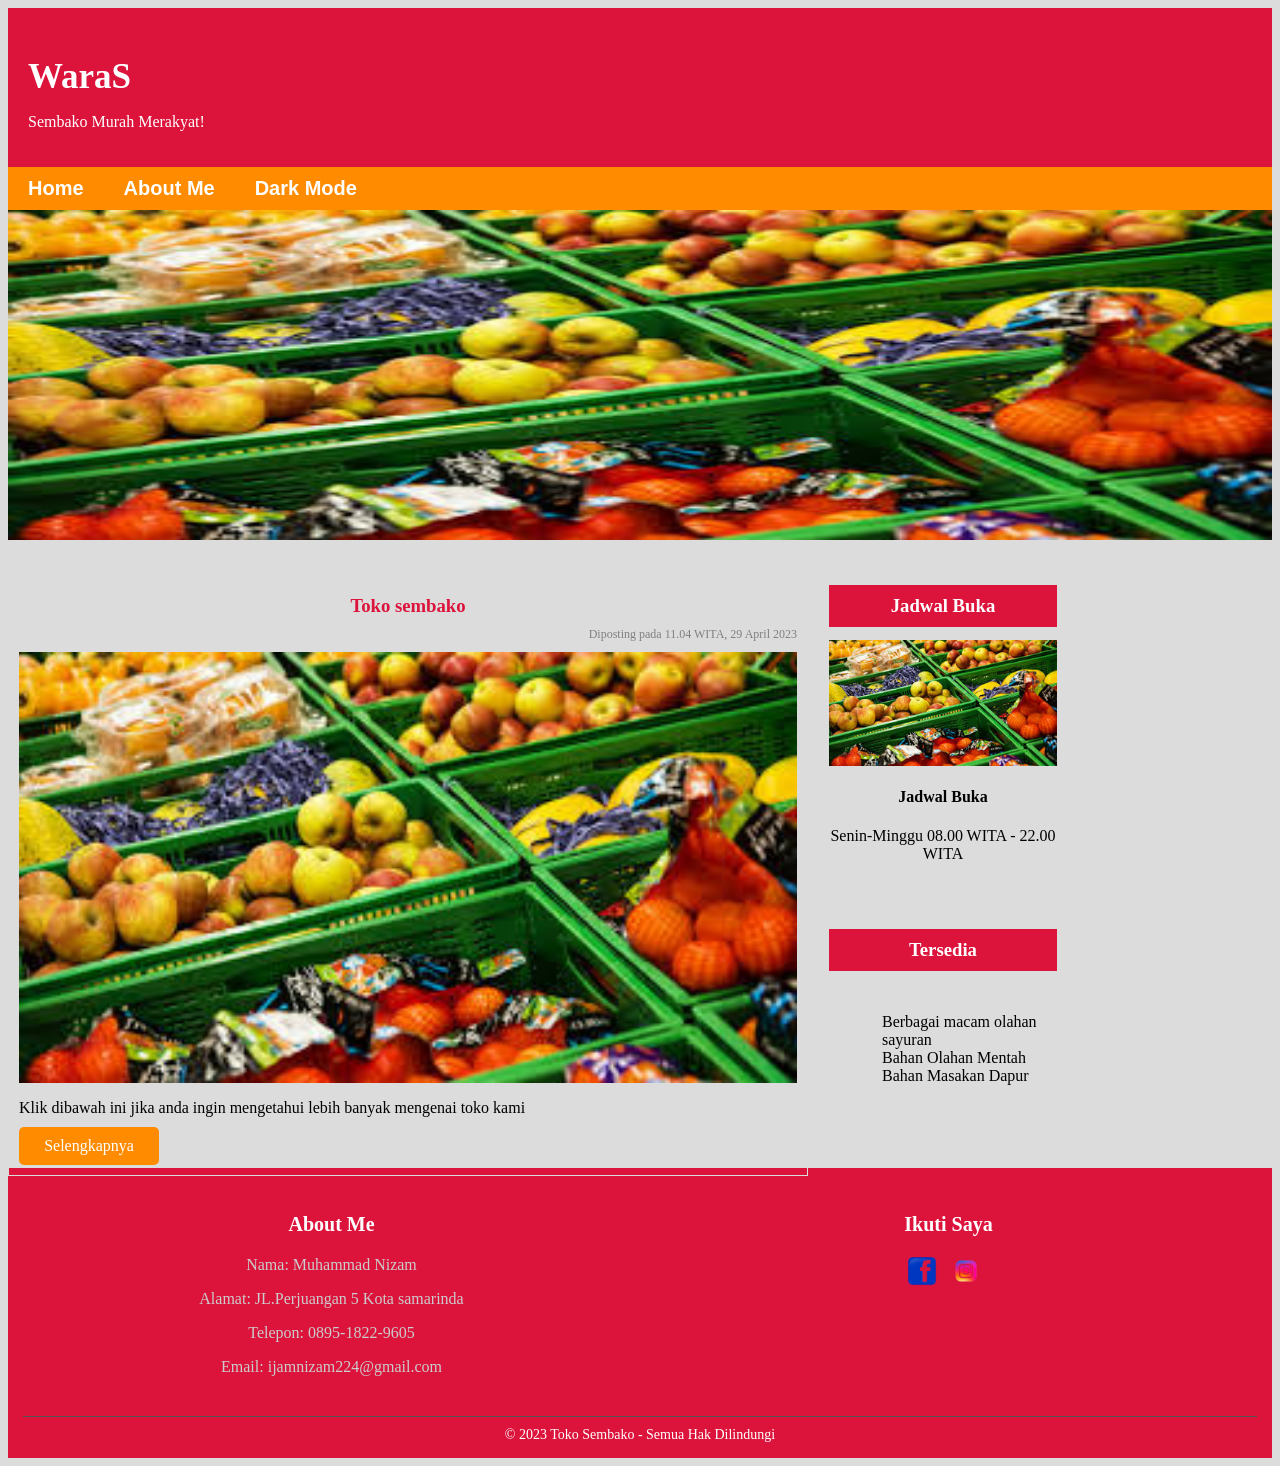
<file: Posstest 3/index.html>
<!DOCTYPE html>
<html lang="en">
<head>
    <meta charset="UTF-8">
    <meta name="viewport" content="width=device-width, initial-scale=1.0">
    <meta http-equiv="X-UA-Compatible" content="ie=edge">
    <title>Toko Sembako</title>
    <link rel="stylesheet" href="tampilan.css">
    <script src="https://code.jquery.com/jquery-3.6.0.min.js"></script>
</head>
<body>
    <div class="badan-utama">
        <header>
            <h2>WaraS</h2>
            <p>Sembako Murah Merakyat!</p>
        </header>
 
        <nav class="navigasi">
            <ul>
                <li><a class="active" href="index.html">Home</a></li>
                <li><a href="#idabout">About Me</a></li>
                <li><a id="mode-toggle" class="hitam" align="right">Dark Mode</a></li>
            </ul>
        </nav>
        <div class="banner">
            <img src="foto.jpeg" alt="gambar">
        </div>
        <div class="menu-tengah">
            <div class="kotak">
                <h3>Toko sembako</h3>
                <span class="tanggal-posting">
                    Diposting pada 11.04 WITA, 29 April 2023
                </span>
                <img src="foto.jpeg" alt="foto">
                <p>
                    Klik dibawah ini jika anda ingin mengetahui lebih banyak mengenai toko kami
                </p>
                <a class="tombol tombol-lengkap">Selengkapnya</a>
            </div>
        </div>
        <div class="menu-kanan">
            <div class="kotak">
                <h3>Jadwal Buka</h3>
                <img src="foto.jpeg" alt="foto">
 
                <h4 align="center">Jadwal Buka</h4>
                <center>
                    <p>Senin-Minggu 08.00 WITA - 22.00 WITA</p>
                </center>
            </div>
            <div class="kotak">
                <h3>Tersedia</h3>
                <nav class="olahan">
                    <ul>
                        <li><a>Berbagai macam olahan sayuran</a></li>
                        <li><a>Bahan Olahan Mentah</a></li>
                        <li><a>Bahan Masakan Dapur</a></li>
                    </ul>
                </nav>
            </div>
        </div>
        <footer class="footer">
            <div class="footer-content" id="idabout">
                <div class="footer-info">
                    <h3>About Me</h3>
                    <p>Nama: Muhammad Nizam</p>
                    <p>Alamat: JL.Perjuangan 5 Kota samarinda</p>
                    <p>Telepon: 0895-1822-9605</p>
                    <p>Email: <a href="mailto:[Alamat Email Anda]">ijamnizam224@gmail.com</a></p>
                </div>
                <div class="footer-social">
                    <h3>Ikuti Saya</h3>
                    <ul>
                        <li><a href="https://www.facebook.com/profile.php?id=100047245231406&mibextid=LQQJ4d"><img src="fb.png" alt="Facebook"></a></li>
                        <li><a href="https://instagram.com/___mazin.m?igshid=MzMyNGUyNmU2YQ=="><img src="ig.png" alt="Instagram"></a></li>
                    </ul>
                </div>
            </div>
            <div class="footer-bottom">
                &copy; 2023 Toko Sembako - Semua Hak Dilindungi
            </div>
        </footer>
    </div>

    <script>
        function toggleMode() {
            const body = document.body;
            body.classList.toggle("dark-mode");
            
            const aboutInfo = document.getElementById("idabout");
            if (body.classList.contains("dark-mode")) {
                aboutInfo.style.color = "#fff";
            } else {
                aboutInfo.style.color = "#333";
            }
        }

        document.getElementById("mode-toggle").addEventListener("click", toggleMode);

        $(document).ready(function () {
            $("a.hitam").click(function () {
                alert("Anda Akan Memasuki Mode Gelap");
            });
        });
    </script>
</body>
</html>
</file>
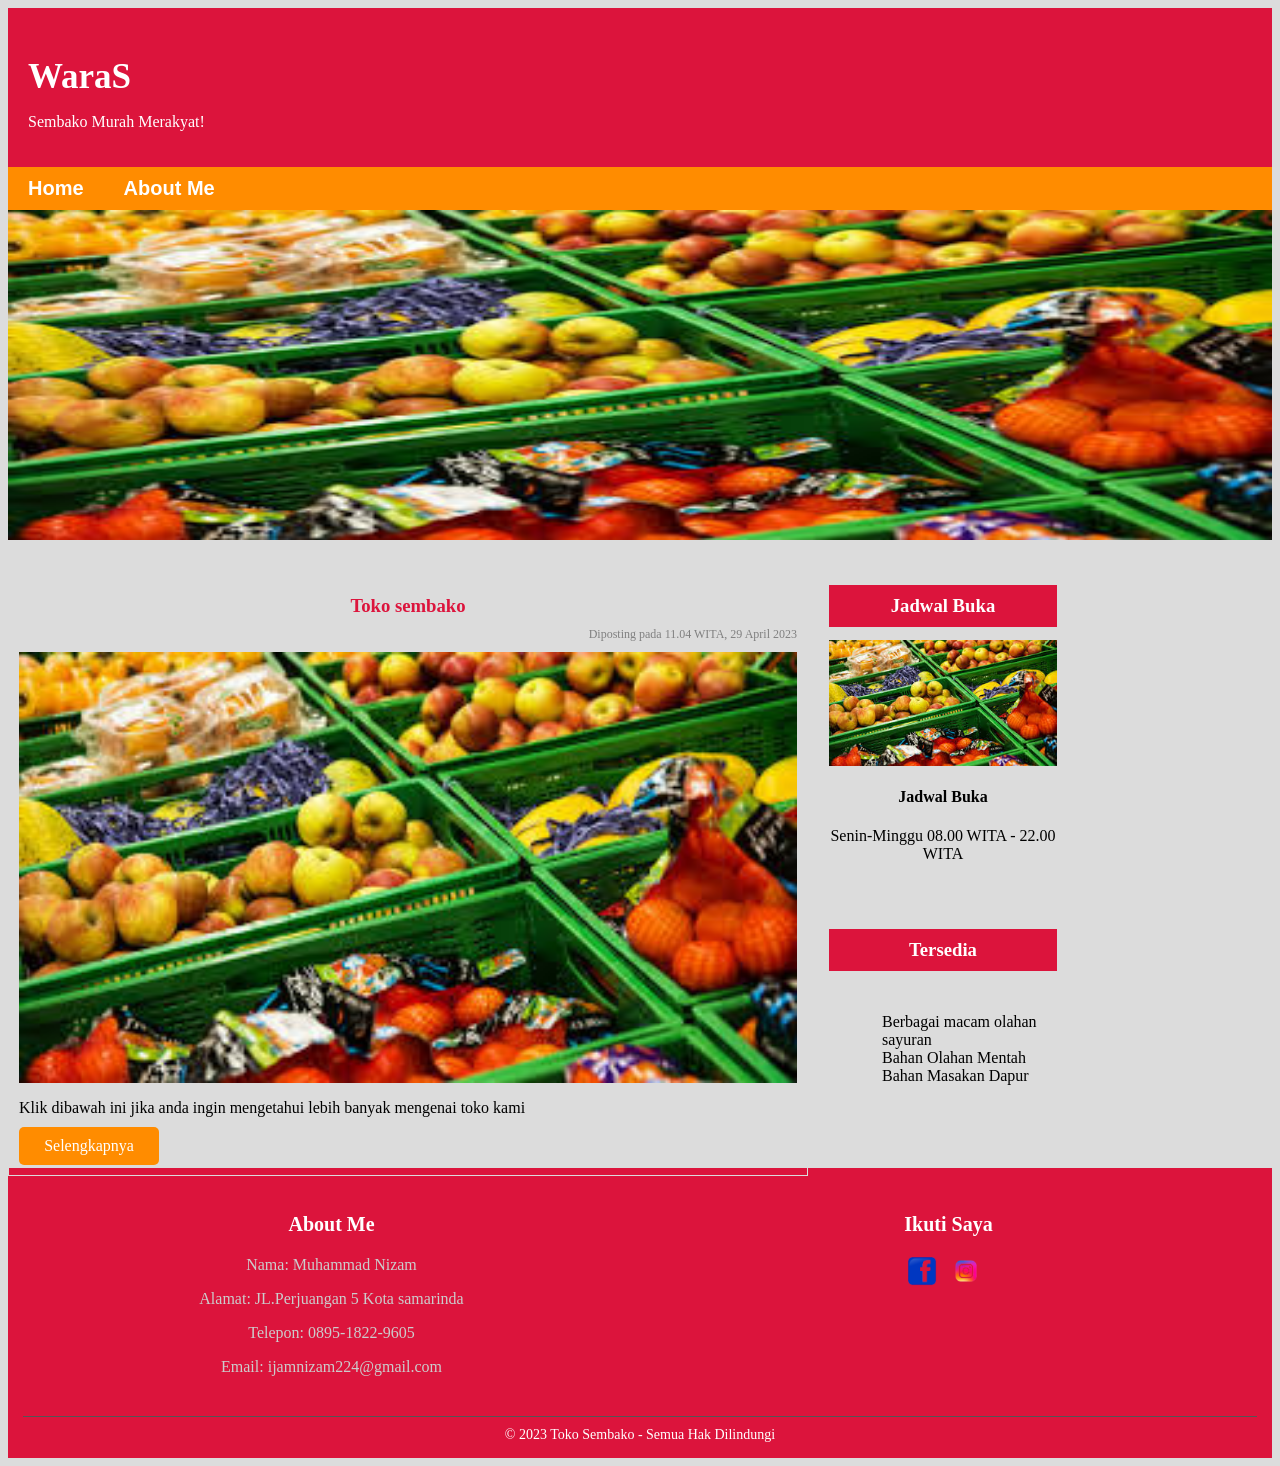
<file: Posttest 2/index.html>
<!DOCTYPE html>
<html lang="en">
<head>
    <meta charset="UTF-8">
    <meta name="viewport" content="width=device-width, initial-scale=1.0">
    <meta http-equiv="X-UA-Compatible" content="ie=edge">
    <title>Toko Sembako</title>
    <link rel="stylesheet" href="tampilan.css">
</head>
<body>
    <div class="badan-utama">
        <header>
            <h2>WaraS</h2>
            <p>Sembako Murah Merakyat!</p>
        </header>
 
        <nav class="navigasi">
            <ul>
                <li><a class="active" href="index.html">Home</a></li>
                <li><a href="#idabout">About Me</a></li>
            </ul>
        </nav>
        <div class="banner">
            <img src="foto.jpeg" alt="gambar">
        </div>
        <div class="menu-tengah">
            <div class="kotak">
                <h3>Toko sembako</h3>
                <span class="tanggal-posting">
                    Diposting pada 11.04 WITA, 29 April 2023
                </span>
                <img src="foto.jpeg" alt="foto">
                <p>
                    Klik dibawah ini jika anda ingin mengetahui lebih banyak mengenai toko kami
                </p>
                <a class="tombol tombol-lengkap" href="Lanjutan.html">Selengkapnya</a>
            </div>
        </div>
        <div class="menu-kanan">
            <div class="kotak">
                <h3>Jadwal Buka</h3>
                <img src="foto.jpeg" alt="foto">
 
                <h4 align="center">Jadwal Buka</h4>
                <center>
                    <p>Senin-Minggu 08.00 WITA - 22.00 WITA</p>
                </center>
            </div>
            <div class="kotak">
                <h3>Tersedia</h3>
                <nav class="olahan">
                    <ul>
                        <li><a>Berbagai macam olahan sayuran</a></li>
                        <li><a>Bahan Olahan Mentah</a></li>
                        <li><a>Bahan Masakan Dapur</a></li>
                    </ul>
                </nav>
            </div>
        </div>
        <footer class="footer">
            <div class="footer-content" id="idabout">
                <div class="footer-info">
                    <h3>About Me</h3>
                    <p>Nama: Muhammad Nizam</p>
                    <p>Alamat: JL.Perjuangan 5 Kota samarinda</p>
                    <p>Telepon: 0895-1822-9605</p>
                    <p>Email: <a href="mailto:[Alamat Email Anda]">ijamnizam224@gmail.com</a></p>
                </div>
                <div class="footer-social">
                    <h3>Ikuti Saya</h3>
                    <ul>
                        <li><a href="https://www.facebook.com/profile.php?id=100047245231406&mibextid=LQQJ4d"><img src="fb.png" alt="Facebook"></a></li>
                        <li><a href="https://instagram.com/___mazin.m?igshid=MzMyNGUyNmU2YQ=="><img src="ig.png" alt="Instagram"></a></li>
                    </ul>
                </div>
            </div>
            <div class="footer-bottom">
                &copy; 2023 Toko Sembako - Semua Hak Dilindungi
            </div>
        </footer>
    </div>
</body>
</html>
</file>
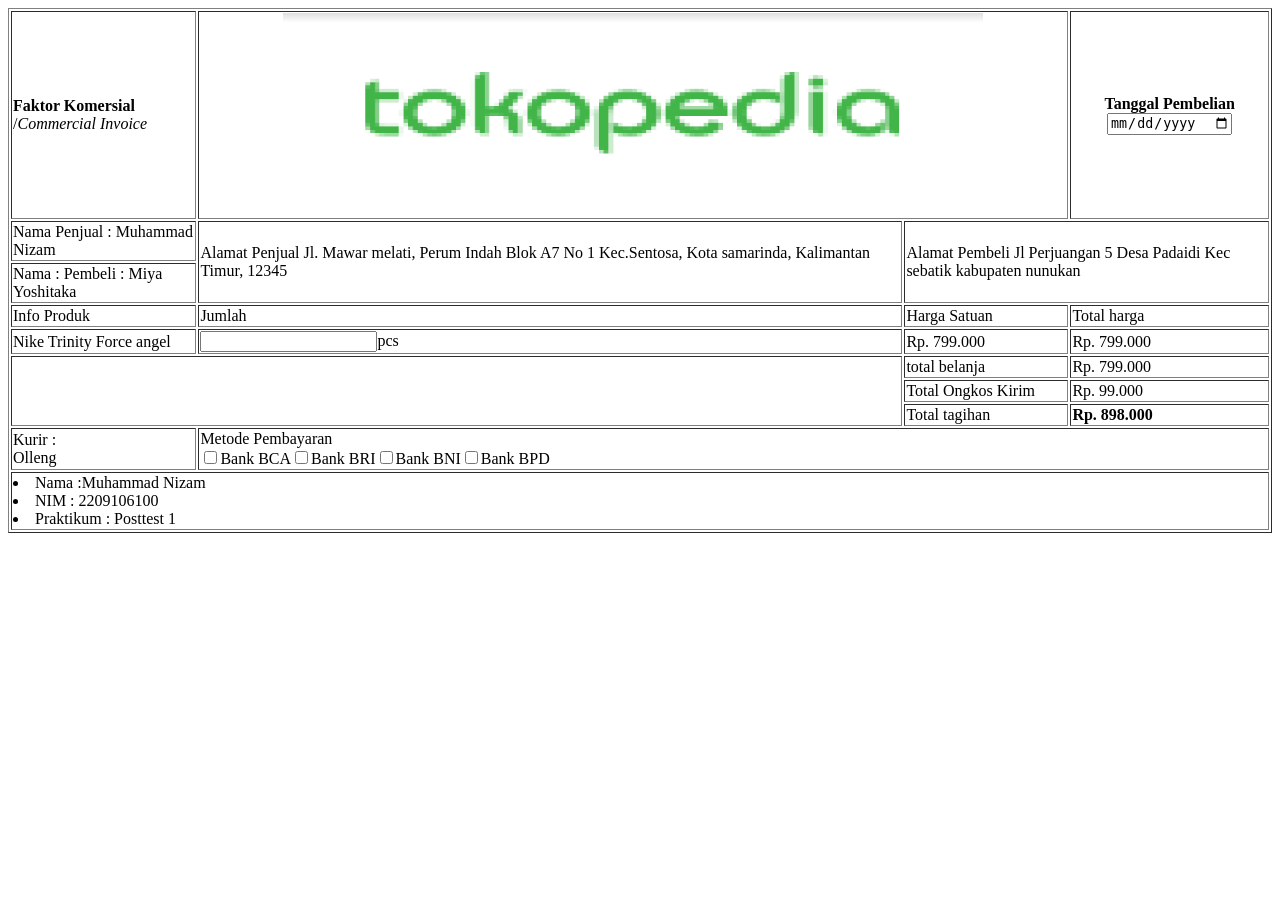
<file: Posttest1/Posttest1.html>
<!DOCTYPE html>
<html lang="en">
<head>
    <meta charset="UTF-8">
    <meta name="viewport" content="width=device-width, initial-scale=1.0">
    <title>Posttest 1</title>
</head>
<body>
    <table border="1">
        <tr>
            <td><b>Faktor Komersial</b> /<i>Commercial Invoice</i></td>
            <td colspan="2" align="center"><img src="foto.png" height="200px" width="700px"></td>
            <td align="center"> <b>Tanggal Pembelian</b>
                <br><input type="date"></br>
            </td>
        </tr>
        <tr>
            <td>Nama Penjual : Muhammad Nizam</td>
            <td rowspan="2" colspan="1" width="700px">Alamat Penjual 
                Jl. Mawar melati, Perum Indah Blok A7 No 1
                Kec.Sentosa, Kota samarinda, Kalimantan Timur, 12345
            </td>
            <td rowspan="2" colspan="2"> Alamat Pembeli Jl Perjuangan 5 Desa Padaidi Kec sebatik kabupaten nunukan</td>
        </tr>
        <tr>
            <td>Nama : Pembeli : Miya Yoshitaka</td>
        </tr>
        <tr>
            <td>Info Produk</td>
            <td width="200px">Jumlah </td>
            <td>Harga Satuan </td>
            <td>Total harga </td>
        </tr>
        <tr>
            <td>Nike Trinity Force angel</td>
            <td ><input type="text">pcs </td>
            <td>Rp. 799.000 </td>
            <td>Rp. 799.000 </td>
        </tr>
        <tr>
            <td colspan="2" rowspan="3"></td>
            <td>total belanja </td>
            <td>Rp. 799.000 </td>
        </tr>
        <tr>
            <td>Total Ongkos Kirim</td>
            <td>Rp. 99.000 </td>
        </tr>
        <tr>
            <td>Total tagihan</td>
            <td><b>Rp. 898.000</b></td>
        </tr>
        <tr>
            <td>Kurir : 
                <br> Olleng
            </td>
            <td colspan="4">Metode Pembayaran 
                <br><input type="checkbox">Bank BCA</b><input type="checkbox">Bank BRI</b><input type="checkbox">Bank BNI</b><input type="checkbox">Bank BPD</b></td>
            
        </tr>
        <tr>
            <td colspan="5"> 
                <li>Nama :Muhammad Nizam</li>
                <li>NIM : 2209106100</li>
                <li>Praktikum : Posttest 1</li>
            </td>
        </tr>
    </table>
</body>
</html>
</file>
<file: Posstest 3/tampilan.css>
body
{
    background-color: gainsboro;
}
 
header
{
    background-color: crimson;
    color: white;
    padding: 20px;
}
 
header h2
{
    margin-bottom: 7px;
    font-size: 35px;
}
 
.navigasi ul 
{
    list-style-type: none;
    margin: 0;
    padding: 0;
    overflow: hidden;
    background-color:darkorange;
    font-family: Arial, Helvetica, sans-serif;
    font-size: 20px;
    font-weight: bold;
}
 
.navigasi li 
{
    float: left;
}
 
.navigasi li a 
{
    display: block;
    color: white;
    text-align: center;
    padding: 10px 20px;
    text-decoration: none;
}
 
.navigasi li a:hover 
{
    background-color:red;
    transition-duration: 2s;
}
 
.banner
{
    margin-bottom: 15px;
}
 
.banner img
{
    display: block;
    width: 100%;
    height: 330px;
}
 
.kotak
{
    border: 1px solid gainsboro;
    padding: 10px;
    margin-bottom: 15px;
}
 
.kotak h3
{
    background-color: crimson;
    color: white;
    text-align: center;
    padding: 10px;
    margin-bottom: 13px;
}
 
.kotak img
{
    display: block;
    width: 100%;
    margin-bottom: 10px;
}
 
.kotak p
{
    margin-bottom: 10px;
}
 
.menu-kiri
{
    width: 250px;
    margin-right: 10px;
    float: left;
}
 
.menu-tengah
{
    width: 800px;
    height: 500px;
    margin-right: 10px;
    float: left;
    margin-bottom: 15px;
}
 
.menu-tengah h3
{
    background: none;
    color: crimson;
    margin-bottom: 0;
}
 
.tanggal-posting
{
    color: gray;
    text-align: right;
    font-size: 12px;
    margin-bottom: 10px;
    display: block;
}
 
.tombol
{
    display: block;
    text-decoration: none;
    padding: 10px;
    width: 150px;
    color: white;
    border-radius: 5px;
    text-align: right;
    background-color: darkorange;
    
    
    
}
 
.tombol:hover
{
    background-color: black;
    transition-duration: 2s;
}
 
.tombol-pesan
{
    background-color: green;
}
 
.tombol-lengkap
{
    display: block;
    text-decoration: none;
    padding: 10px;
    width: 120px;
    color: white;
    border-radius: 5px;
    text-align: center;
    background-color: darkorange;
}
 
.menu-kanan
{
    width: 250px;
    float: left;
}
 
.menu-kanan, .menu-kiri, .menu-tengah
{
    margin-bottom: 15px;
}
 
.footer {
    background-color: crimson;
    color: #fff;
    padding: 40px 0;
    text-align: center;
    clear: both;
    padding: 15px;
}

.footer-content {
    display: flex;
    justify-content: center;
    align-items: flex-start;
    flex-wrap: wrap;
}

.footer-info, .footer-social {
    flex: 1;
    margin: 10px;
}

.footer-info h3, .footer-social h3 {
    color: #fff;
    font-size: 20px;
}

.footer-info p, .footer-info a {
    color: #ccc;
    font-size: 16px;
    text-decoration: none;
    margin-bottom: 10px;
}

.footer-info a:hover {
    text-decoration: underline;
}

.footer-social ul {
    list-style: none;
    padding: 0;
}

.footer-social ul li {
    display: inline;
    margin-right: 10px;
}

.footer-social ul li a img {
    width: 30px;
    height: auto;
}

.footer-bottom {
    margin-top: 20px;
    padding-top: 10px;
    border-top: 1px solid #555;
    font-size: 14px;
}

.olahan ul
{
    list-style-type: none;
}
 
.olahan
{
    text-decoration: none;
    display: block;
    padding: 13px;
    border-bottom: 1px solid gainsboro;
    margin-bottom: 12px;
    color: black;
}
 
.olahan ul li a:hover
{
    color: darkorange;
    border-bottom: 5px double chocolate;
    transition-duration: 2s;
}

.menu-kanan2 {
    width: 250px;
    float: left;
}

body.dark-mode {
    background-color: #333;
    color: #fff;
}
</file>
<file: Posttest 2/tampilan.css>
body
{
    background-color: gainsboro;
}
 
header
{
    background-color: crimson;
    color: white;
    padding: 20px;
}
 
header h2
{
    margin-bottom: 7px;
    font-size: 35px;
}
 
.navigasi ul 
{
    list-style-type: none;
    margin: 0;
    padding: 0;
    overflow: hidden;
    background-color:darkorange;
    font-family: Arial, Helvetica, sans-serif;
    font-size: 20px;
    font-weight: bold;
}
 
.navigasi li 
{
    float: left;
}
 
.navigasi li a 
{
    display: block;
    color: white;
    text-align: center;
    padding: 10px 20px;
    text-decoration: none;
}
 
.navigasi li a:hover 
{
    background-color:red;
    transition-duration: 2s;
}
 
.banner
{
    margin-bottom: 15px;
}
 
.banner img
{
    display: block;
    width: 100%;
    height: 330px;
}
 
.kotak
{
    border: 1px solid gainsboro;
    padding: 10px;
    margin-bottom: 15px;
}
 
.kotak h3
{
    background-color: crimson;
    color: white;
    text-align: center;
    padding: 10px;
    margin-bottom: 13px;
}
 
.kotak img
{
    display: block;
    width: 100%;
    margin-bottom: 10px;
}
 
.kotak p
{
    margin-bottom: 10px;
}
 
.menu-kiri
{
    width: 250px;
    margin-right: 10px;
    float: left;
}
 
.menu-tengah
{
    width: 800px;
    height: 500px;
    margin-right: 10px;
    float: left;
    margin-bottom: 15px;
}
 
.menu-tengah h3
{
    background: none;
    color: crimson;
    margin-bottom: 0;
}
 
.tanggal-posting
{
    color: gray;
    text-align: right;
    font-size: 12px;
    margin-bottom: 10px;
    display: block;
}
 
.tombol
{
    display: block;
    text-decoration: none;
    padding: 10px;
    width: 120px;
    color: white;
    border-radius: 5px;
    text-align: center;
}
 
.tombol:hover
{
    background-color: black;
    transition-duration: 2s;
}
 
.tombol-pesan
{
    background-color: green;
}
 
.tombol-lengkap
{
    background-color: darkorange;
}
 
.menu-kanan
{
    width: 250px;
    float: left;
}
 
.menu-kanan, .menu-kiri, .menu-tengah
{
    margin-bottom: 15px;
}
 
.footer {
    background-color: crimson;
    color: #fff;
    padding: 40px 0;
    text-align: center;
    clear: both;
    padding: 15px;
}

.footer-content {
    display: flex;
    justify-content: center;
    align-items: flex-start;
    flex-wrap: wrap;
}

.footer-info, .footer-social {
    flex: 1;
    margin: 10px;
}

.footer-info h3, .footer-social h3 {
    color: #fff;
    font-size: 20px;
}

.footer-info p, .footer-info a {
    color: #ccc;
    font-size: 16px;
    text-decoration: none;
    margin-bottom: 10px;
}

.footer-info a:hover {
    text-decoration: underline;
}

.footer-social ul {
    list-style: none;
    padding: 0;
}

.footer-social ul li {
    display: inline;
    margin-right: 10px;
}

.footer-social ul li a img {
    width: 30px;
    height: auto;
}

.footer-bottom {
    margin-top: 20px;
    padding-top: 10px;
    border-top: 1px solid #555;
    font-size: 14px;
}

.olahan ul
{
    list-style-type: none;
}
 
.olahan
{
    text-decoration: none;
    display: block;
    padding: 13px;
    border-bottom: 1px solid gainsboro;
    margin-bottom: 12px;
    color: black;
}
 
.olahan ul li a:hover
{
    color: darkorange;
    border-bottom: 5px double chocolate;
    transition-duration: 2s;
}

.menu-kanan2 {
    width: 250px;
    float: left;
}
</file>
